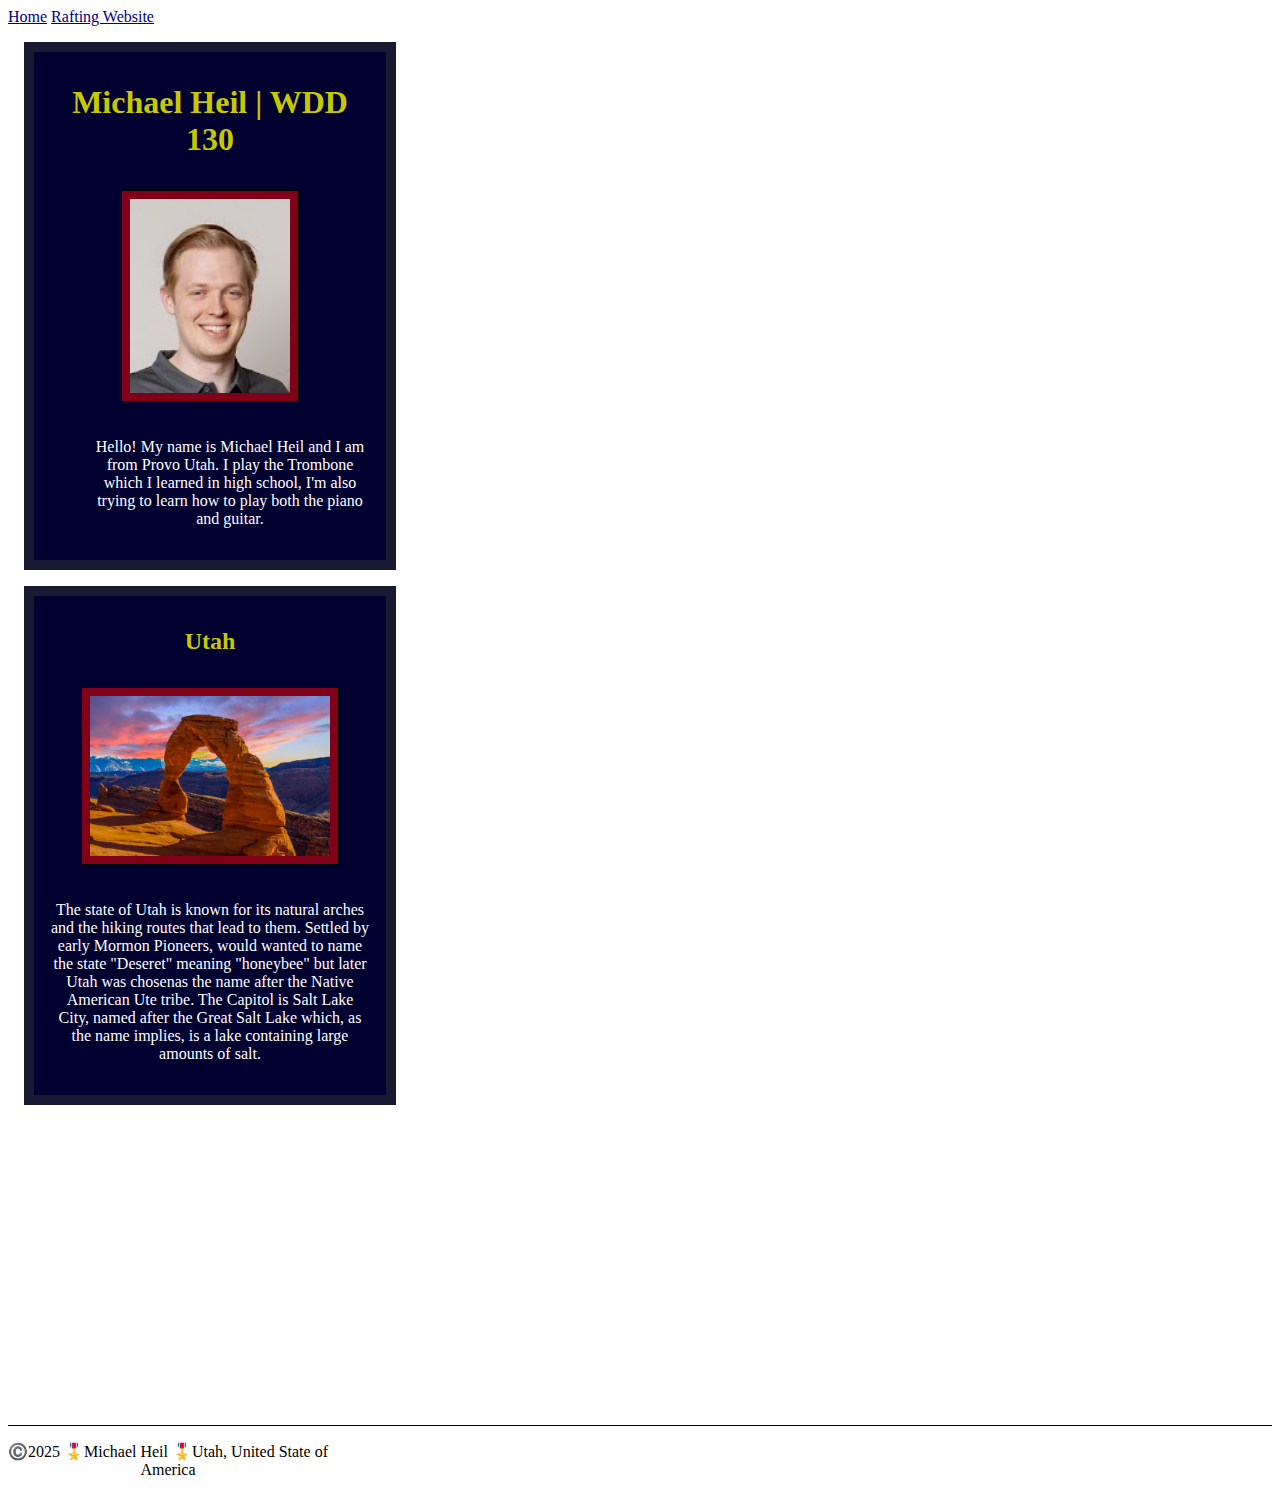
<file: index.html>
<!DOCTYPE html>
<html lang="en-US">
    <head>
        <link rel="stylesheet" href="week02/styles/styles.css">
        <meta  charset="utf-8">
        <meta name="viewport" content="width=device-width, initial-scale=1.0">
        <meta name="description" content="Homepage of a website, contains my name, the course name and other info about me.">
        <meta name="author" content="Michael Heil">

        <title>Michael Heil | WDD 130</title>
    </head>
    <body>
        <header>
            <nav>
                <a href="#">Home</a>
                <a href="wwr/">Rafting Website</a>
            </nav>
        </header>
        <main>
            <h1>Michael Heil | WDD 130</h1>
            <img src="images/profile.jpg" alt="Michael Heil profile picture" width="200">
            <ul class="box">Hello! My name is Michael Heil and I am from Provo Utah. I play the Trombone which I learned in high school, I'm also trying to learn how to play both the piano and guitar.</ul>
        </main>
        <aside class="box">
            <h2>Utah</h2>
            <img src="images/UtahArch.jpg" alt="An arch in Utah">
            <p>The state of Utah is known for its natural arches and the hiking routes that lead to them. Settled by early Mormon Pioneers, would wanted to name the state "Deseret" meaning "honeybee" but later Utah was chosenas the name after the Native American Ute tribe. The Capitol is Salt Lake City, named after the Great Salt Lake which, as the name implies, is a lake containing large amounts of salt.</p>
        </aside>
        <footer>
            <p>©️2025 🎖️Michael Heil 🎖️Utah, United State of America</p>
        </footer>
    </body>
</html>
</file>
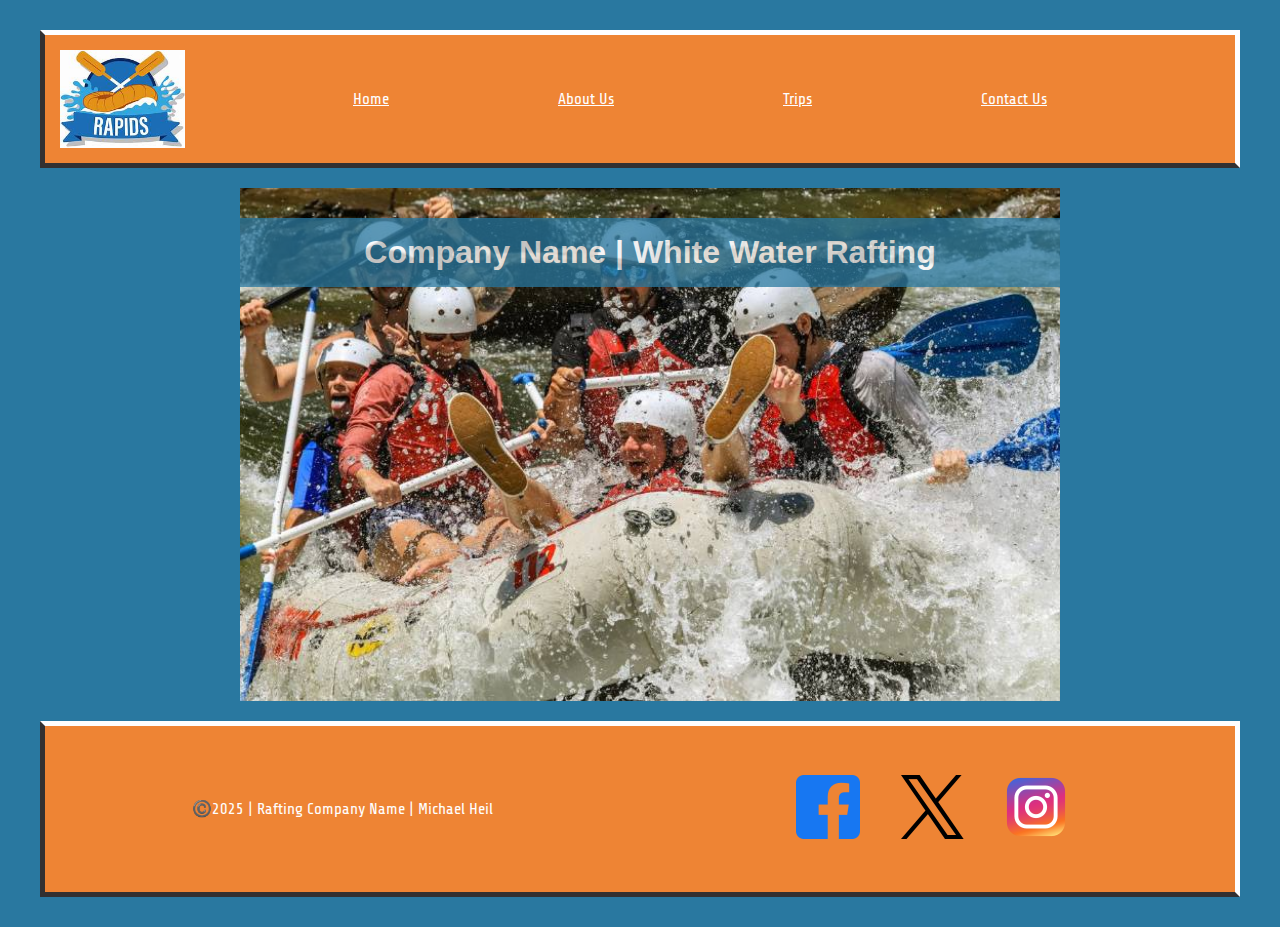
<file: wwr/index.html>
<!DOCTYPE html>
<html lang="en-US">
    <head>
        <link rel="stylesheet" href="styles/rafting.css">
        <meta  charset="utf-8">
        <meta name="viewport" content="width=device-width, initial-scale=1.0">
        <meta name="description" content="The About Us page for the white water rafting website project.">
        <meta name="author" content="Michael Heil">
        <title>Rafting Company Name About Us</title>
        <link rel="preconnect" href="https://fonts.googleapis.com">
        <link rel="preconnect" href="https://fonts.gstatic.com" crossorigin>
        <link href="https://fonts.googleapis.com/css2?family=Share+Tech&display=swap" rel="stylesheet">
    </head>
    <body>
        <header>
            <img src="images/wwr-logo.png" alt="Rafting Company Logo">
            <nav>
                <a href="index.html">Home</a>
                <a href="about.html">About Us</a>
                <a href="trips.html">Trips</a>
                <a href="contact.html">Contact Us</a>
            </nav>
        </header>
        <main>
            <div class="hero">
                <h1>Company Name | White Water Rafting</h1>
                <img src="images\whitewater-rafting.jpg" alt="Hero">
            </div>
        </main>
        <footer>
            <p>©️2025 | Rafting Company Name | Michael Heil</p>
            <nav class="socialmedia">
                <a href="https://Facebook.com">
                    <img src="images/facebook.png" alt="Facebook">
                </a>
                <a href="https://twitter.com">
                    <img src="images/twitter.png" alt="Twitter">
                </a>
                <a href="https://instagram.com">
                    <img src="images/instagram.png" alt="Instagram">
                </a>
            </nav>
        </footer>
    </body>
</html>
</file>
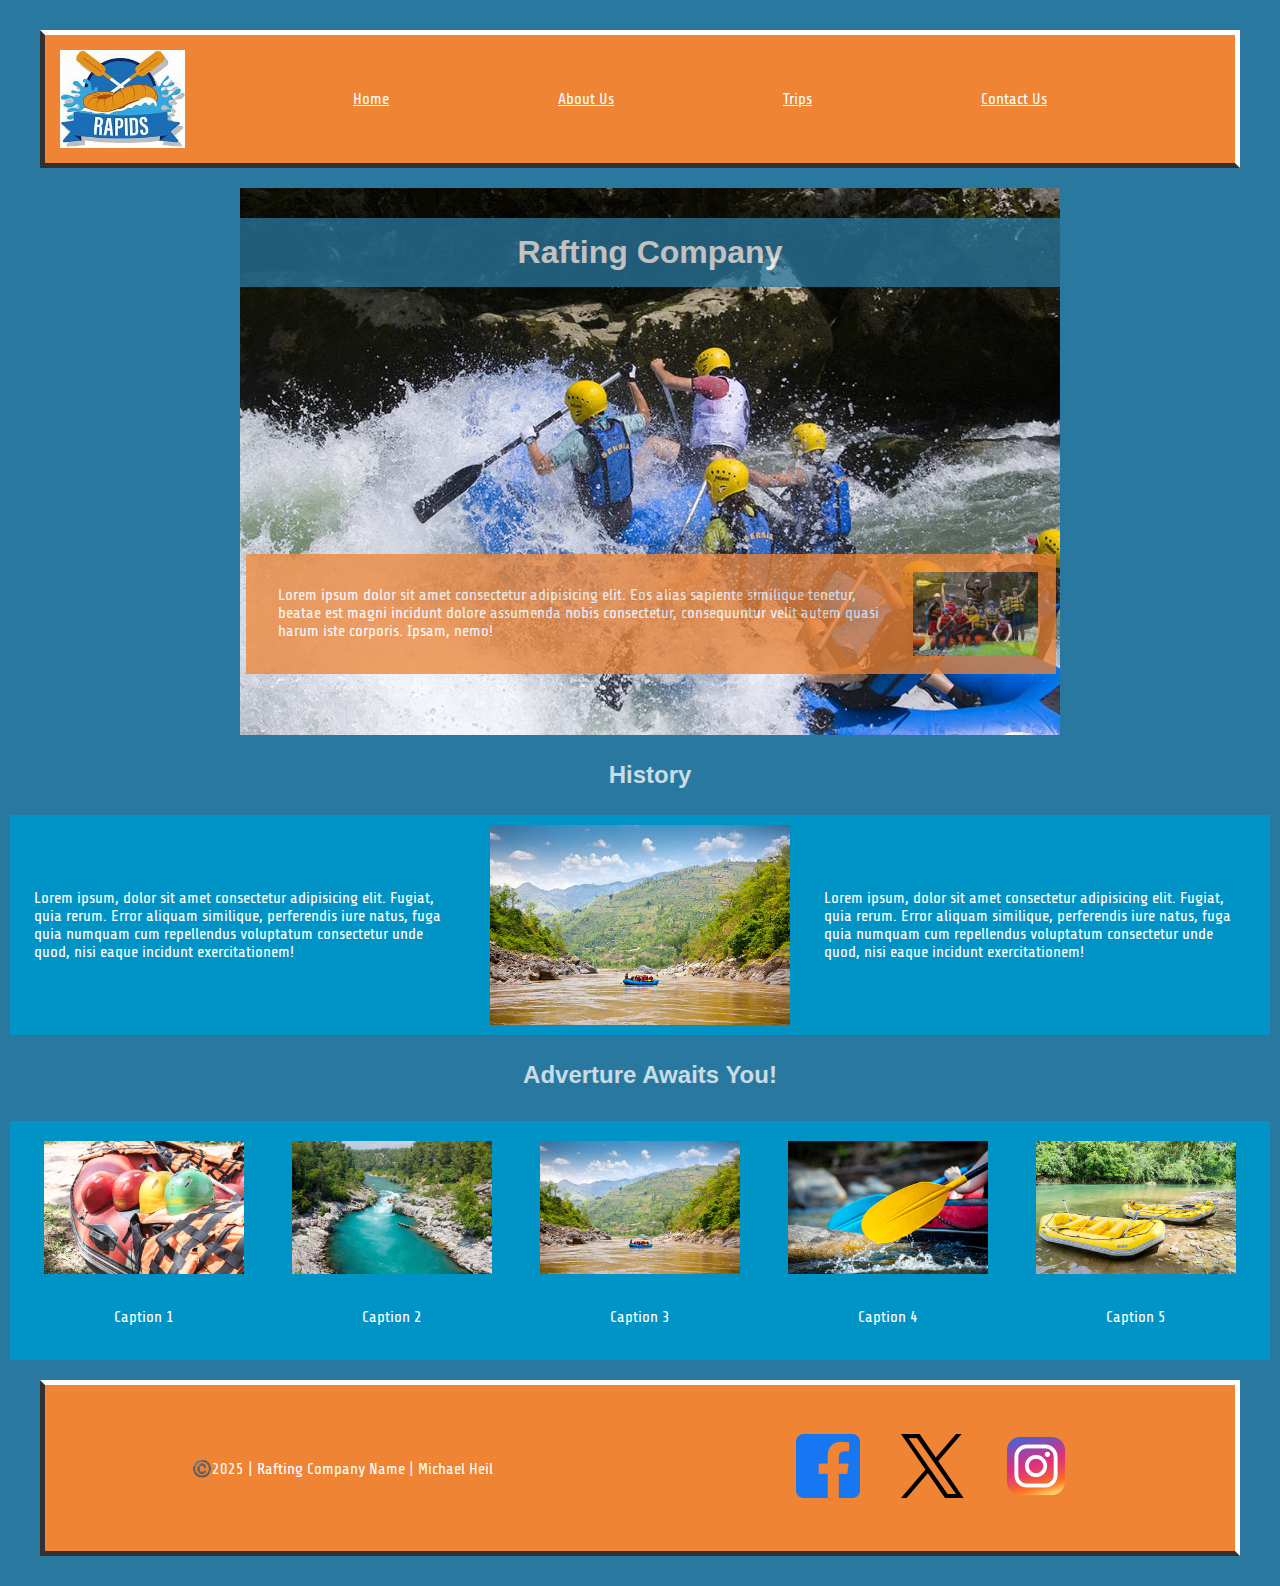
<file: wwr/about.html>
<!DOCTYPE html>
<html lang="en-US">
    <head>
        <link rel="stylesheet" href="styles/rafting.css">
        <meta  charset="utf-8">
        <meta name="viewport" content="width=device-width, initial-scale=1.0">
        <meta name="description" content="The About Us page for the white water rafting website project.">
        <meta name="author" content="Michael Heil">
        <title>Rafting Company Name About Us page</title>
        <link rel="preconnect" href="https://fonts.googleapis.com">
        <link rel="preconnect" href="https://fonts.gstatic.com" crossorigin>
        <link href="https://fonts.googleapis.com/css2?family=Share+Tech&display=swap" rel="stylesheet">
    </head>
    <body>
        <header>
            <img src="images/wwr-logo.png" alt="Rafting Company Logo">
            <nav>
                <a href="index.html">Home</a>
                <a href="about.html">About Us</a>
                <a href="trips.html">Trips</a>
                <a href="contact.html">Contact Us</a>
            </nav>
        </header>
        <main>
            <div class="hero">
                <img src="images/hero.png" alt="Hero">
                <h1>Rafting Company</h1>
                <article>
                    <img src="images/happy-client.png" alt="Previous clients">
                    <p>Lorem ipsum dolor sit amet consectetur adipisicing elit. Eos alias sapiente similique tenetur, beatae est magni incidunt dolore assumenda nobis consectetur, consequuntur velit autem quasi harum iste corporis. Ipsam, nemo!</p>
                </article>
            </div>
            <h2>History</h2>       
            <div class="history">
                <p>Lorem ipsum, dolor sit amet consectetur adipisicing elit. Fugiat, quia rerum. Error aliquam similique, perferendis iure natus, fuga quia numquam cum repellendus voluptatum consectetur unde quod, nisi eaque incidunt exercitationem!</p>
                <img src="images/river-raft.png" alt="History">
                <p>Lorem ipsum, dolor sit amet consectetur adipisicing elit. Fugiat, quia rerum. Error aliquam similique, perferendis iure natus, fuga quia numquam cum repellendus voluptatum consectetur unde quod, nisi eaque incidunt exercitationem!</p>
            </div>
            <h2>Adverture Awaits You!</h2>
            <section class="adventure">
                <img src="images/helmets.png" alt="Helmets">
                <img src="images/river.png" alt="River">
                <img src="images/river-raft.png" alt="Rafting on the river">
                <img src="images/oars.png" alt="Rowing oars">
                <img src="images/rafts-ready.png" alt="Rafts">
                <p>Caption 1</p>
                <p>Caption 2</p>
                <p>Caption 3</p>
                <p>Caption 4</p>
                <p>Caption 5</p>
            </section>    
        </main>
        <footer>
            <p>©️2025 | Rafting Company Name | Michael Heil</p>
            <nav class="socialmedia">
                <a href="https://Facebook.com">
                    <img src="images/facebook.png" alt="Facebook">
                </a>
                <a href="https://twitter.com">
                    <img src="images/twitter.png" alt="Twitter">
                </a>
                <a href="https://instagram.com">
                    <img src="images/instagram.png" alt="Instagram">
                </a>
            </nav>
        </footer>
    </body>
</html>
</file>
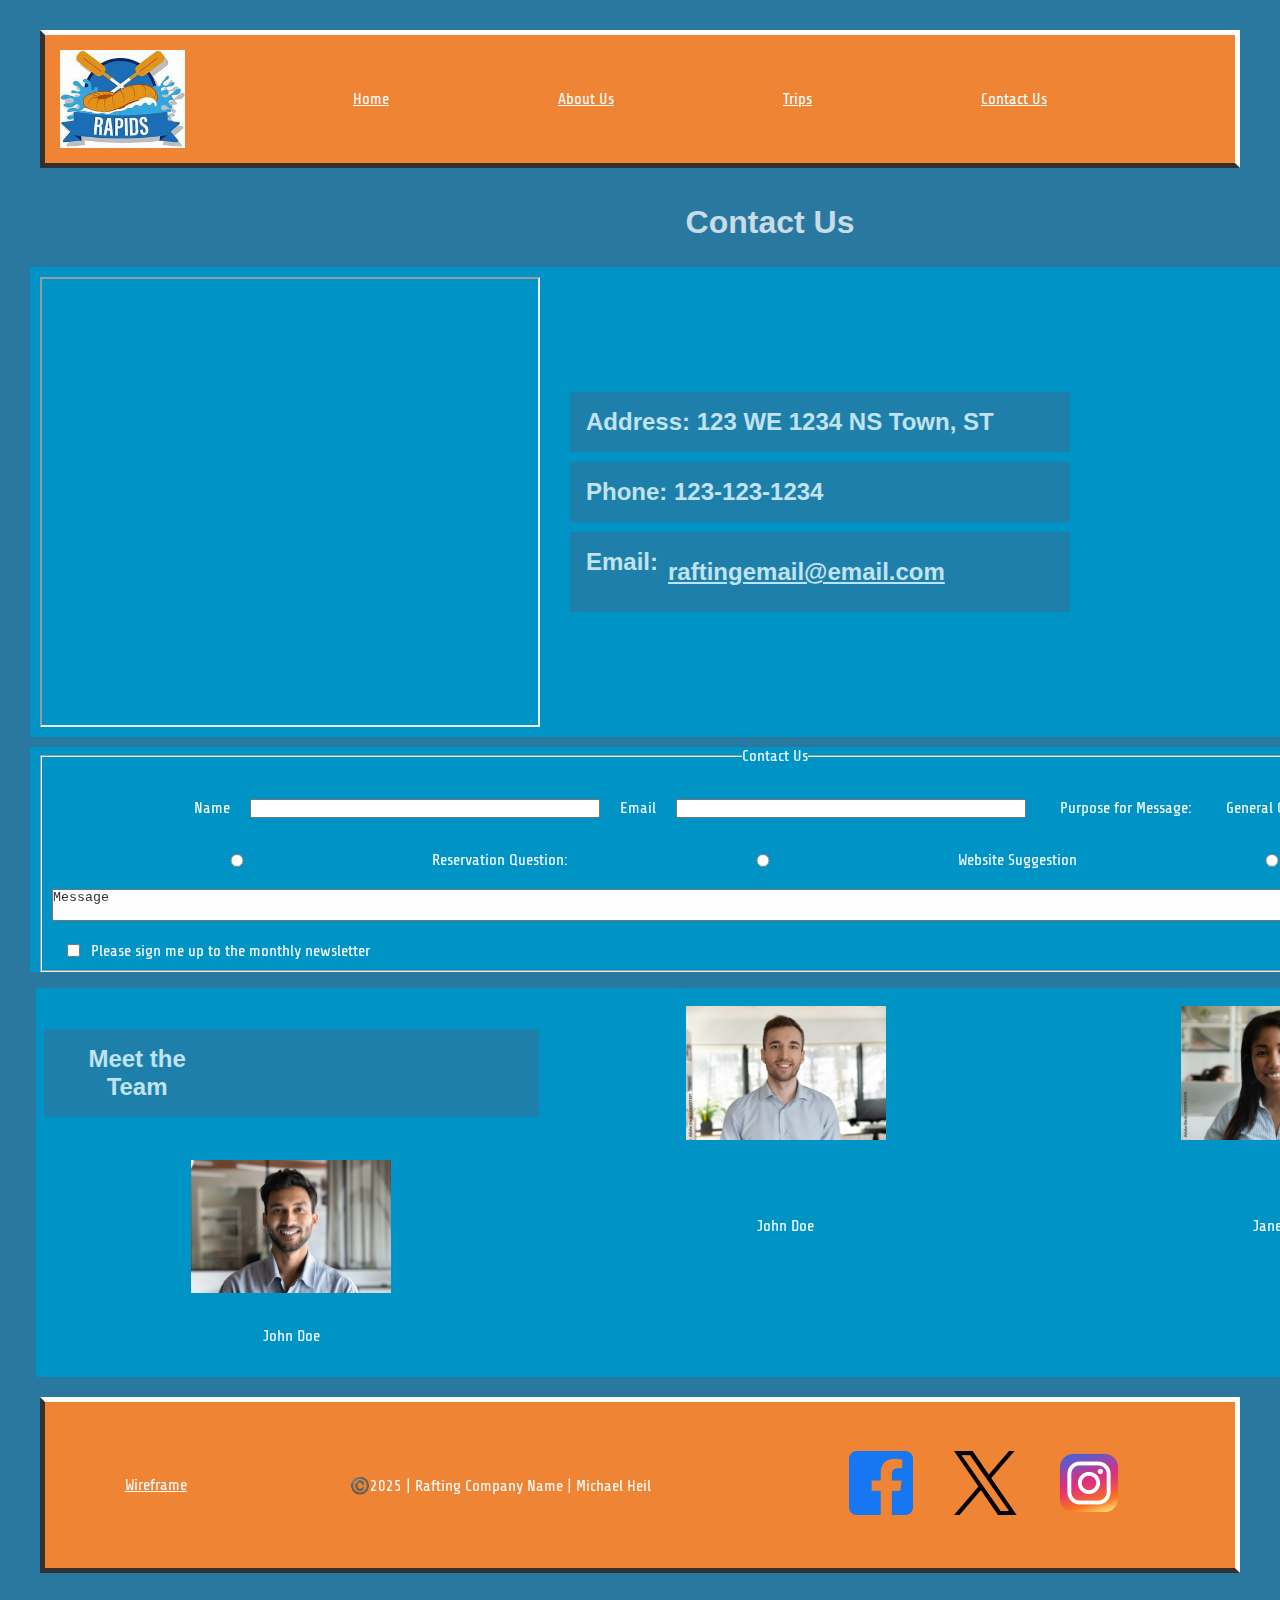
<file: wwr/contact.html>
<!DOCTYPE html>
<html lang="en-US">
    <head>
        <link rel="stylesheet" href="styles/rafting.css">
        <meta  charset="utf-8">
        <meta name="viewport" content="width=device-width, initial-scale=1.0">
        <meta name="description" content="The Contact Us page for the white water rafting website project.">
        <meta name="author" content="Michael Heil">
        <meta name="wireframe" content="https://app.moqups.com/hDk5nNynyL48PJp0BU0TZ1cvhs2xzjvZ/view/page/ad64222d5">
        <title>Rafting Company Contact Us</title>
        <link rel="preconnect" href="https://fonts.googleapis.com">
        <link rel="preconnect" href="https://fonts.gstatic.com" crossorigin>
        <link href="https://fonts.googleapis.com/css2?family=Share+Tech&display=swap" rel="stylesheet">
    </head>
    <body>
        <header>
            <img src="images/wwr-logo.png" alt="Rafting Company Logo">
            <nav>
                <a href="index.html">Home</a>
                <a href="about.html">About Us</a>
                <a href="trips.html">Trips</a>
                <a href="contact.html">Contact Us</a>
            </nav>
        </header>
        <main class="contact">
            <h1 class="contact">Contact Us</h1>
            <div class="villain">
                <iframe src="https://www.google.com/maps/embed?pb=!1m10!1m8!1m3!1d24302.718974064028!2d-111.4974842!3d40.412398!3m2!1i1024!2i768!4f13.1!5e0!3m2!1sen!2sus!4v1750354325515!5m2!1sen!2sus" allowfullscreen="" loading="lazy" referrerpolicy="no-referrer-when-downgrade"></iframe>
                <div class="info">
                    <h2>Address: 123 WE 1234 NS Town, ST</h2>
                    <h2>Phone: 123-123-1234</h2>
                    <h2>Email:<a href="mailto:">raftingemail@email.com</a></h2>
                </div>
            </div>
                <form>
                    <fieldset>
                        <legend>Contact Us</legend>
                        <label for="fullname">Name</label>
                        <input type="text" id="fullname">
                        <label for="useremail">Email</label>
                        <input type="email" id="useremail">
                        <p>Purpose for Message:</p>
                        <label for="general">General Question:</label>
                        <input type="radio" value="general" id="general" name="general">
                        <label for="reservation">Reservation Question:</label>
                        <input type="radio" value="reservation" id="reservation">
                        <label for="website">Website Suggestion</label>
                        <input type="radio" value="website" id="website">
                        <label for="message"></label>
                        <textarea id="message">Message</textarea>
                        <input class="check" type="checkbox">Please sign me up to the monthly newsletter
                        <button type="submit">Send Message</button>
                    </fieldset>
                </form>
            <section class="employee">
                <h2 class="employee">Meet the Team</h2>
                <img src="images/Employee1.png" alt="John Doe">
                <img src="images/Employee3.png" alt="Jane Doe">
                <img src="images/Employee2.png" alt="Doe John">
                    <p>John Doe</p>
                    <p>Jane Doe</p>
                    <p>John Doe</p>
            </section>
        </main>
        <footer>
            <a href="https://app.moqups.com/hDk5nNynyL48PJp0BU0TZ1cvhs2xzjvZ/view/page/ad64222d5">Wireframe</a>
            <p>©️2025 | Rafting Company Name | Michael Heil</p>
            <nav class="socialmedia">
                <a href="https://Facebook.com">
                    <img src="images/facebook.png" alt="Facebook">
                </a>
                <a href="https://twitter.com">
                    <img src="images/twitter.png" alt="Twitter">
                </a>
                <a href="https://instagram.com">
                    <img src="images/instagram.png" alt="Instagram">
                </a>
            </nav>
        </footer>
    </body>
</html>
</file>
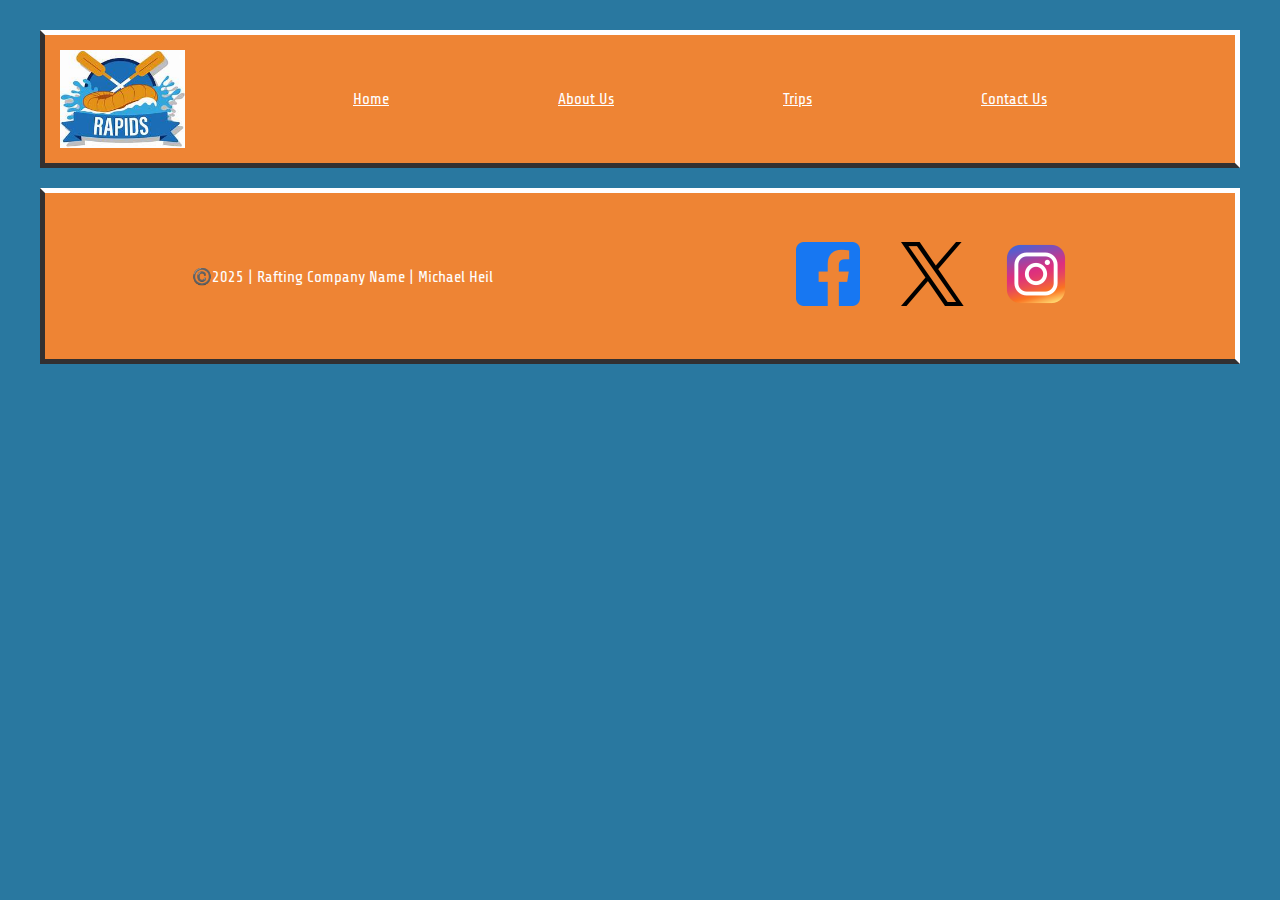
<file: wwr/trips.html>
<!DOCTYPE html>
<html lang="en-US">
    <head>
        <link rel="stylesheet" href="styles/rafting.css">
        <meta  charset="utf-8">
        <meta name="viewport" content="width=device-width, initial-scale=1.0">
        <meta name="description" content="The About Us page for the white water rafting website project.">
        <meta name="author" content="Michael Heil">
        <title>Rafting Company Name About Us</title>
        <link rel="preconnect" href="https://fonts.googleapis.com">
        <link rel="preconnect" href="https://fonts.gstatic.com" crossorigin>
        <link href="https://fonts.googleapis.com/css2?family=Share+Tech&display=swap" rel="stylesheet">
    </head>
    <body>
        <header>
            <img src="images/wwr-logo.png" alt="Rafting Company Logo">
            <nav>
                <a href="index.html">Home</a>
                <a href="about.html">About Us</a>
                <a href="trips.html">Trips</a>
                <a href="contact.html">Contact Us</a>
            </nav>
        </header>
        <main>
            
        </main>
        <footer>
            <p>©️2025 | Rafting Company Name | Michael Heil</p>
            <nav class="socialmedia">
                <a href="https://Facebook.com">
                    <img src="images/facebook.png" alt="Facebook">
                </a>
                <a href="https://twitter.com">
                    <img src="images/twitter.png" alt="Twitter">
                </a>
                <a href="https://instagram.com">
                    <img src="images/instagram.png" alt="Instagram">
                </a>
            </nav>
        </footer>
    </body>
</html>
</file>
<file: week02/styles/styles.css>
main {
    max-width: 840px;
    width: 20rem;
    margin: 1rem;
    border: 10px solid rgba(50, 50, 50, 0.5);
    padding: 1rem;
    background-color: #000030;
    color: #ffffff;
    text-align: center;
}
nav {
    padding: 0;
}
nav a{
    color: navy;
}

h1 {
    padding: 0rem;
    color: rgb(200, 200, 0);
    margin: 1rem;
    text-align: center;
}

h2 {
    padding: 0rem;
    color: rgb(200, 200, 0);
    margin: 1rem;
    text-align: center;
}
aside {
    width: 20rem;
    margin: 1rem;
    border: 10px solid rgba(50, 50, 50, 0.5);
    padding: 1rem;
    background-color: #000030;
    color: #ffffff;
    text-align: center;
}

aside img {
    width: 15rem;
    height: auto;
    margin: 1rem;
    border: 1px solid rgb(0, 0, 0);
    padding: 0.5rem;
    background-color: rgba(255, 0, 0, 0.5);
}
main img{
    width: 10rem;
    height: auto;
    margin: 1rem;
    border: 1px solid rgb(0, 0, 0);
    padding: 0.5rem;
    background-color: rgba(255, 0, 0, 0.5);
    color: #333;
    text-align: center;
}

p {
    width: 20rem;
    height: auto;
    padding: 0;
}

footer {
    margin-top: 20rem;
    border-top: 1px solid #000;
    text-align: center;
}
</file>
<file: wwr/styles/rafting.css>
:root {
    --primary-color: #323031; /* Jet */
    --secondary-color: #2978A0; /* Cerulean */
    --accent-color1: #EE8434; /* Orange (wheel) */
    --accent-color2: #fefeff; /* White */
    --accent-color3: #0094C6; /* Blue (NCS) */
    --header-font: "Bebas Neue", sans-serif;
    --body-font: "Share Tech", sans-serif;
}

* {
    margin: 10px;
    padding: 0;
    box-sizing: border-box;;
    color: var(--accent-color2);
}

header, footer {
	margin: 20px;
    padding: 5px;
	display: grid;
	grid-template-columns: 120px 1fr;
    grid-template-rows: 1fr;
	align-items: center;
    border-top: 5px solid var(--accent-color2);
    border-right: 5px solid var(--accent-color2);
    border-bottom: 5px solid var(--primary-color);
    border-left: 5px solid var(--primary-color);
    background-color: var(--accent-color1);
    color: var(--primary-color);
}

footer {
    display: flex;
    justify-content: space-around;
}

header nav {
    display: flex;
    justify-content: space-evenly;
    justify-items: flex-end;
    background-color: var(--accent-color1);
    color: var(--primary-color);
}

header img {
    width: 125px;
    height: auto;
}

.contact {
    width: 1500px;
    margin: 0 auto;
}

main {
    width: 840px;
    margin: 0 auto;
}

.hero {
    position: relative;
}

.hero img {
    display: block;
    width: 100%;
    height: auto;
}

.villain {
    display: grid;
    grid-template-columns: 1fr 2fr;
    align-items: center;
    background-color: var(--accent-color3);
}

.villain iframe {
    width: 500px; 
    height: 450px;
}

.villain p {
    display: block;
    align-items: center;
    box-align: center;
    text-align: left;
}

p {
    display: block;
    align-content: center;
}

.history {
    width: 150%;
    padding: 0px;
    display: flex;
    flex-direction: row;
    justify-content: space-evenly;
    justify-self: center;
    background-color: var(--accent-color3);
}

.history img {
    width: 300px;
}

article {
    background-color: var(--accent-color1);
    color: var(--accent-color2);
    opacity: 0.75;
    position: absolute;
    top: 350px;
    width: 810px;
    height: auto;
}

.hero article img {
    float: right;
    width: 125px;
}


h1, h2 {
    font-family: var(--header-font);
    top: 20px;
    width: 100%;
    padding: 16px;
    text-align: center;
    opacity: 0.75;
    background-color: var(--secondary-color);
    color: var(--accent-color2);
}

.team {
    font-family: var(--header-font);
    top: 20px;
    width: 100%;
    opacity: 100%;
    text-align: center;
    background-color: var(--accent-color3);
    color: var(--accent-color2);
}

.hero h1 {
    position: absolute;
}

.villain h1 {
    display: absolute;
}

body {
    font-family: var(--body-font);
    background-color: var(--secondary-color);
}

.info h2 {
    width: 500px;
    display: flex;
    flex-wrap: wrap;
    justify-items: left;
    align-items: flex-start;
    color: var(--accent-color2);
}

section img {
    width: 200px;
}

section {
    margin: 0px;
    background-color: var(--accent-color3);
}

h3 img {
    width: 200px;
    text-align: center;
}

h3 {
    margin: 0px;
    background-color: var(--accent-color3);
}


.adventure {
    width: 150%;
    padding: 10px;
    display: flex;
    justify-content: center;
    display: grid;
    grid-template-columns: repeat(5, 1fr);
    justify-items: center;
    justify-self: center;
    padding: 10px;
}

.employee {
    width: 100%;
    display: grid;
    grid-template-columns: repeat(3, 1fr);
    align-items: center;
    justify-items: center;
}

form {
    background-color: var(--accent-color3);
    text-align: center;
}

fieldset {
    width: 350px;
    display: flex;
    flex-wrap: wrap;
    justify-content: center;
    align-items: center;
}

input, select {
    width: 350px;
    justify-content: center;
    align-items: center;
}

.check {
    width: 15px;
    height: 100%;
}

.message {
    display: flex;
    width: 200%;
    height: 200%;
    justify-content: center;
}

textarea {
    display: flex;
    background-color: var(--accent-color2);
    color: var(--primary-color);
    width: 1425px;
    height: auto;
}

button {
    margin-left: 1000px;
    display: flex;
    justify-self: right;
    align-self: center;
    color: var(--primary-color)
}

select {
    display: block;
    position: relative;
}

option {
    color: var(--primary-color);
    background-color: var(--accent-color2);
}



nav, p, section, article {
    margin: 16px;
    padding: 8px;
}

.socialmedia {
    display: flex;
    justify-content: flex-end;
    text-decoration: none;
}
</file>
